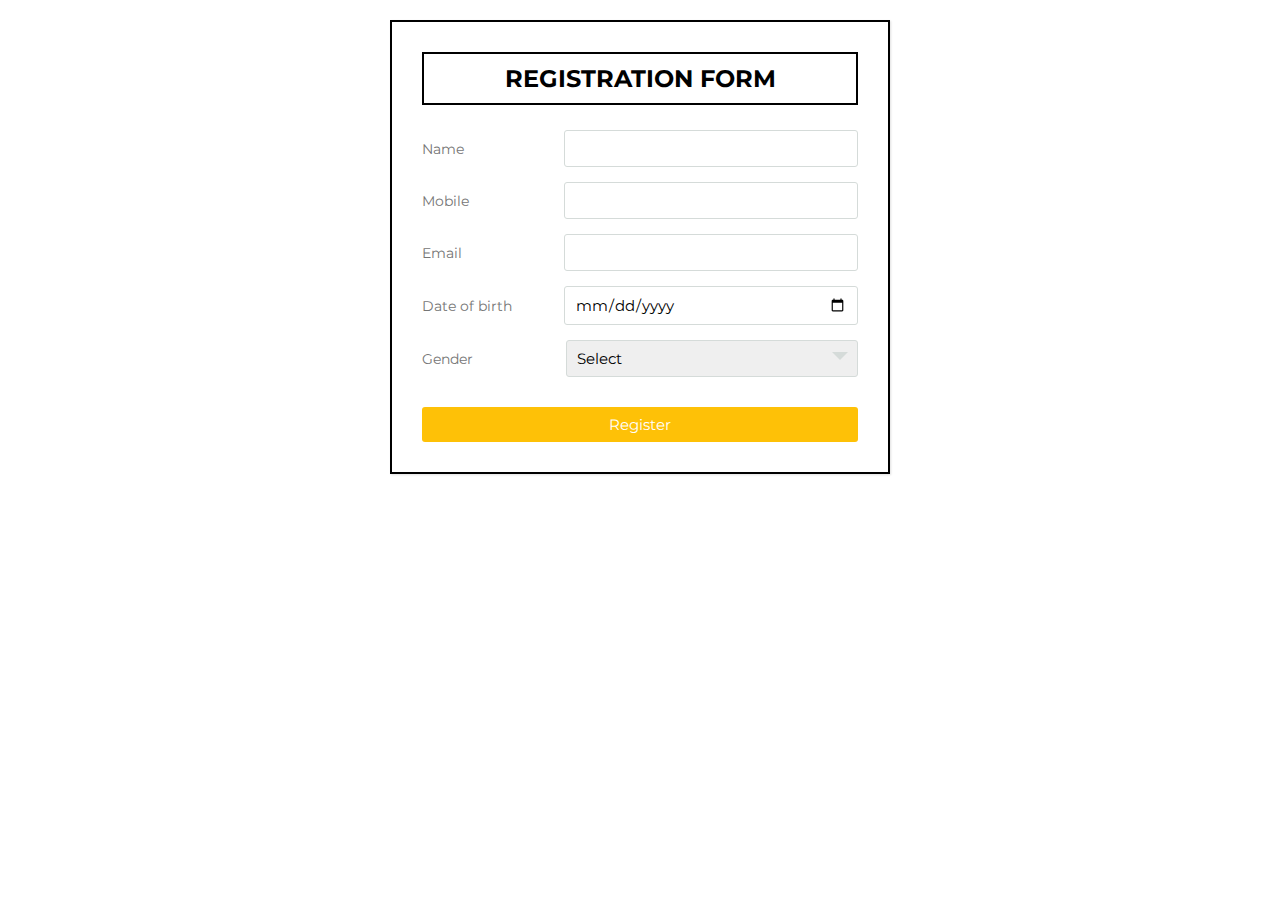
<file: secure/index.html>
<!DOCTYPE html>
<html lang="en">
<head>
	<meta charset="UTF-8">
  <meta name="viewport" content="width=device-width, initial-scale=1.0">
	<title>Registration Form</title>
	<link rel="stylesheet" href="style.css">
</head>
<body>

<div class="wrapper">
    <div class="title">
      Registration Form
    </div>
    <form action="Valid" method="GET">
    <div class="form">
       <div class="inputfield">
          <label>Name</label>
          <input type="text" class="input" name="empname">
       </div>  
        <div class="inputfield">
          <label>Mobile</label>
          <input type="text" class="input" name="mobile" pattern="[6-9]{1}[0-9]{9}">
       </div>  
       <div class="inputfield">
          <label>Email</label>
          <input type="email" class="input" name="email">
       </div>  
      <div class="inputfield">
          <label>Date of birth</label>
          <input type="date" class="input" name="dob">
       </div> 
        <div class="inputfield">
          <label>Gender</label>
          <div class="custom_select">
            <select name="gender">
              <option value="">Select</option>
              <option value="male">Male</option>
              <option value="female">Female</option>
            </select>
          </div>
       </div> 
       <div class="inputfield">
        <input type="hidden" value="1" name="choice">
      </div>
      <div class="inputfield">
        <input type="submit" value="Register" class="btn">
      </div>
    </div>
  </form>
</div>	
	
</body>
</html>
</file>
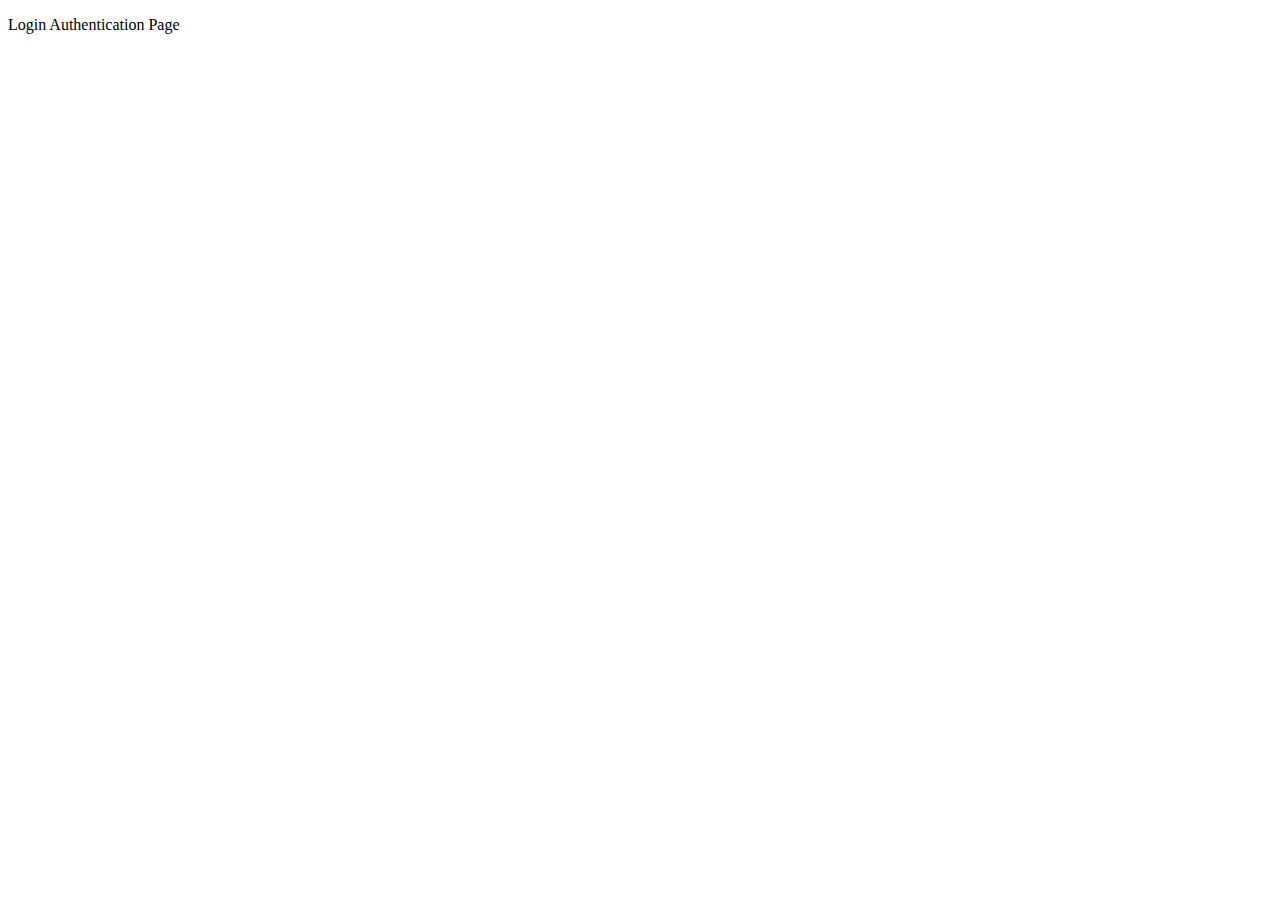
<file: sample.html>
<!DOCTYPE html>
<html>
    <head>
        <meta name="google-signin-client_id" content="846793744986-4qhnconnn7eif0adsgo029ot0qhc7gga.apps.googleusercontent.com">
        <script src="https://apis.google.com/js/platform.js" async defer></script>
        <title>Sample Authentication</title>
    </head>
    <body>
        <p>Login Authentication Page</p>
        <div class="g-signin2" data-login_uri="index.jsp"></div>
    </body>
</html>
</file>
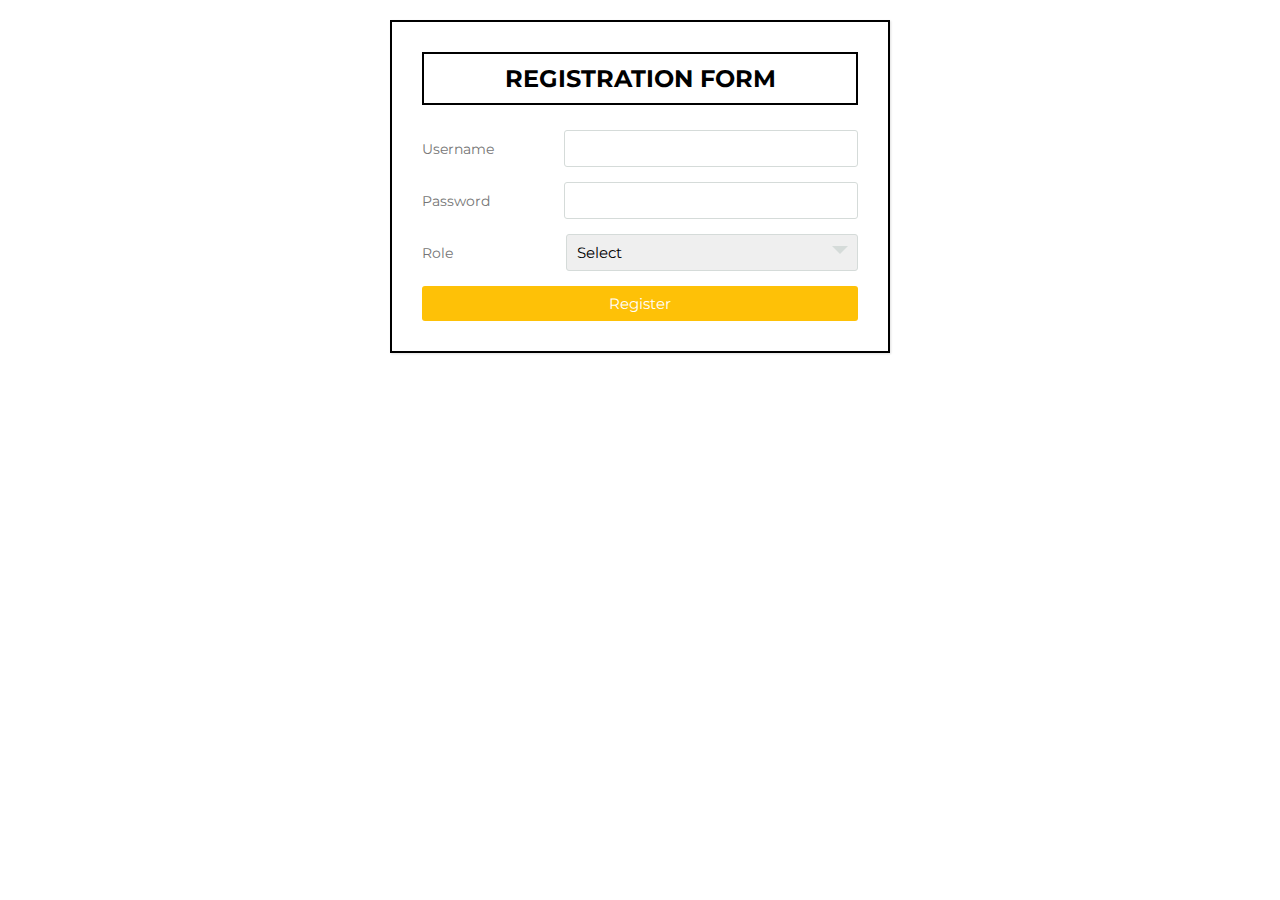
<file: signup.html>
<!DOCTYPE html>
<html lang="en">
<head>
	<meta charset="UTF-8">
  <meta name="viewport" content="width=device-width, initial-scale=1.0">
	<title>Registration Form</title>
	<link rel="stylesheet" href="style.css">
</head>
<body>

<div class="wrapper">
    <div class="title">
      Registration Form
    </div>
    <form action="signup" method="GET">
    <div class="form">
       <div class="inputfield">
          <label>Username</label>
          <input type="text" class="input" name="username">
       </div>  
        <div class="inputfield">
          <label>Password</label>
          <input type="text" class="input" name="password">
       </div>  
        <div class="inputfield">
          <label>Role</label>
          <div class="custom_select">
            <select name="role">
              <option value="">Select</option>
              <option value="HR">HR</option>
              <option value="Employee">Employee</option>
            </select>
          </div>
       </div> 
      <div class="inputfield">
        <input type="submit" value="Register" class="btn">
      </div>
    </div>
  </form>
</div>	
</body>
</html>
</file>
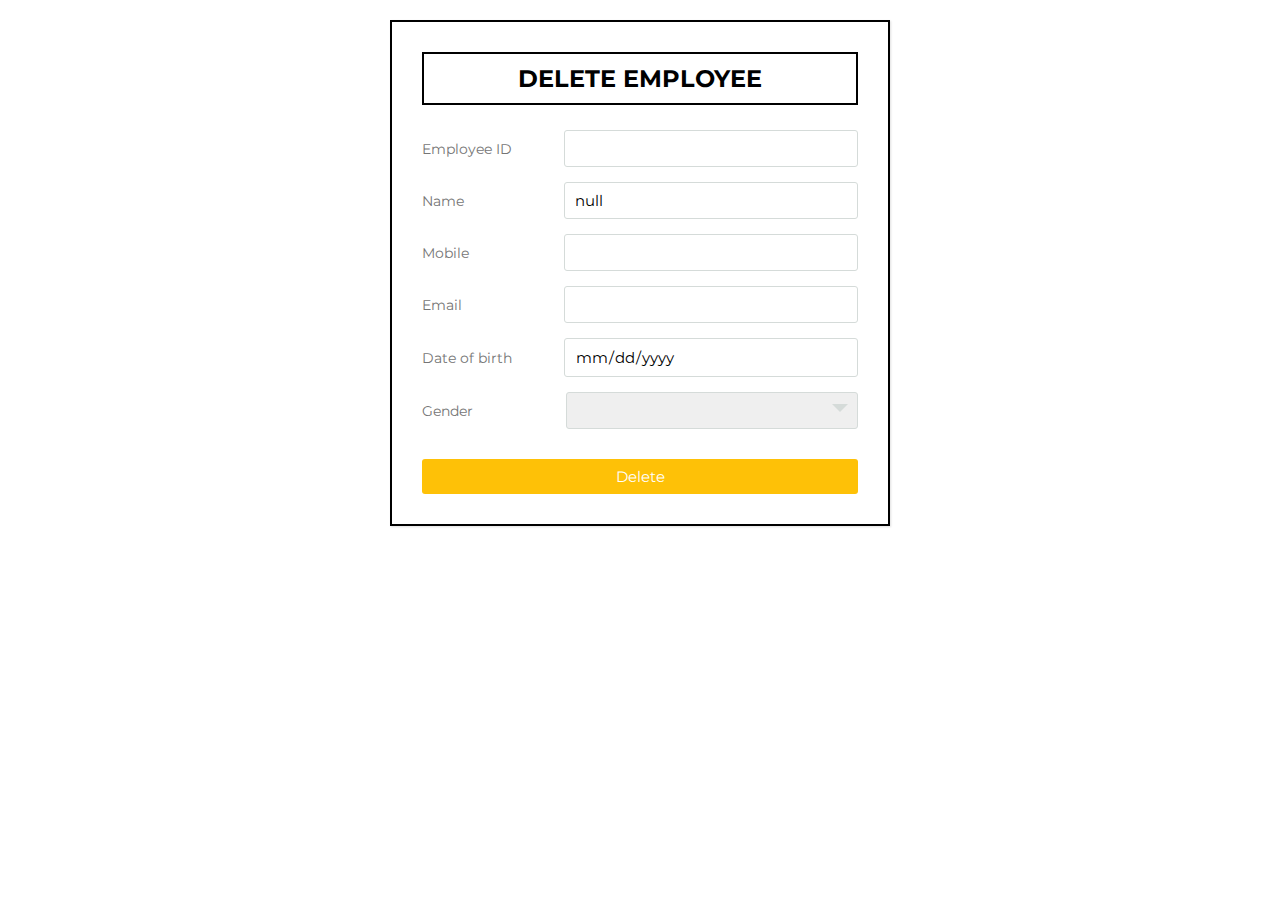
<file: secure/deletion.html>
<!DOCTYPE html>
<html lang="en">
<head>
	<meta charset="UTF-8">
  <meta name="viewport" content="width=device-width, initial-scale=1.0">
	<title>Delete Employee</title>
	<link rel="stylesheet" href="style.css">
</head>
<body>

<div class="wrapper">
    <div class="title">
      Delete Employee
    </div>
    <form action="Valid" method="GET">
    <div class="form">
        <div class="inputfield">
            <label>Employee ID</label>
            <input type="text" class="input" name="id" id="id" readonly>
         </div>  
       <div class="inputfield">
          <label>Name</label>
          <input type="text" class="input" name="empname" id="empname" readonly>
       </div>  
        <div class="inputfield">
          <label>Mobile</label>
          <input type="text" class="input" name="mobile" id="mobile" readonly>
       </div>  
       <div class="inputfield">
          <label>Email</label>
          <input type="email" class="input" name="email" id="email" readonly>
       </div>  
      <div class="inputfield">
          <label>Date of birth</label>
          <input type="date" class="input" name="dob" id="dob" readonly>
       </div> 
        <div class="inputfield">
          <label>Gender</label>
          <div class="custom_select">
            <select name="gender" id="gender">
              <option value="">Select</option>
              <option value="male">Male</option>
              <option value="female">Female</option>
            </select>
          </div>
       </div> 
       <div class="inputfield">
        <input type="hidden" value="3" name="choice">
      </div>
      <div class="inputfield">
        <input type="submit" value="Delete" class="btn">
      </div>
    </div>
  </form>
</div>	
<script>
    var id=localStorage.getItem("col1");
    var name=localStorage.getItem("col2");
    var mobile=localStorage.getItem("col3");
    var email=localStorage.getItem("col4");
    var dob=localStorage.getItem("col5");
    var gender=localStorage.getItem("col6");
    document.getElementById("id").value=id;
    document.getElementById("empname").value=name;
    document.getElementById("mobile").value=mobile;
    document.getElementById("email").value=email;
    document.getElementById("dob").value=dob;
    document.getElementById("gender").value=gender;
</script>
</body>
</html>
</file>
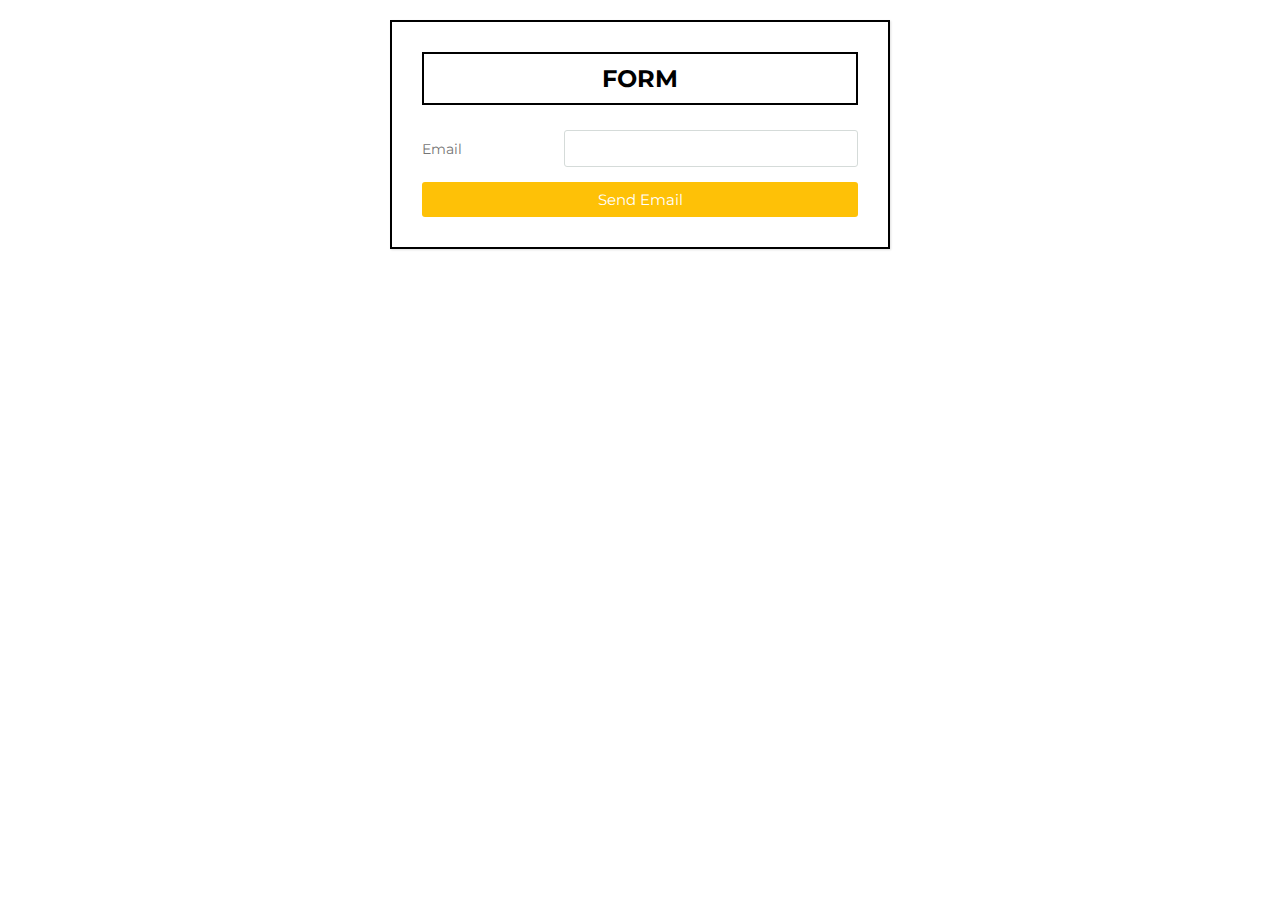
<file: secure/sendmail.html>
<!DOCTYPE html>
<html>
    <head>
        <link rel="stylesheet" href="style.css">
        <title>Send Email</title>
    </head>
    <body>
        <div class="wrapper">
            <div class="title">
              FORM
            </div>
            <form action="Sendemail" method="GET">
                <div class="form">
                    <div class="inputfield">
                        <label>Email</label>
                        <input type="email" class="input" name="email">
                    </div>
                    <div class="inputfield">
                        <input type="submit" value="Send Email" class="btn">
                    </div>
                </div>
            </form>
        </div> 
    </body>
</html>
</file>
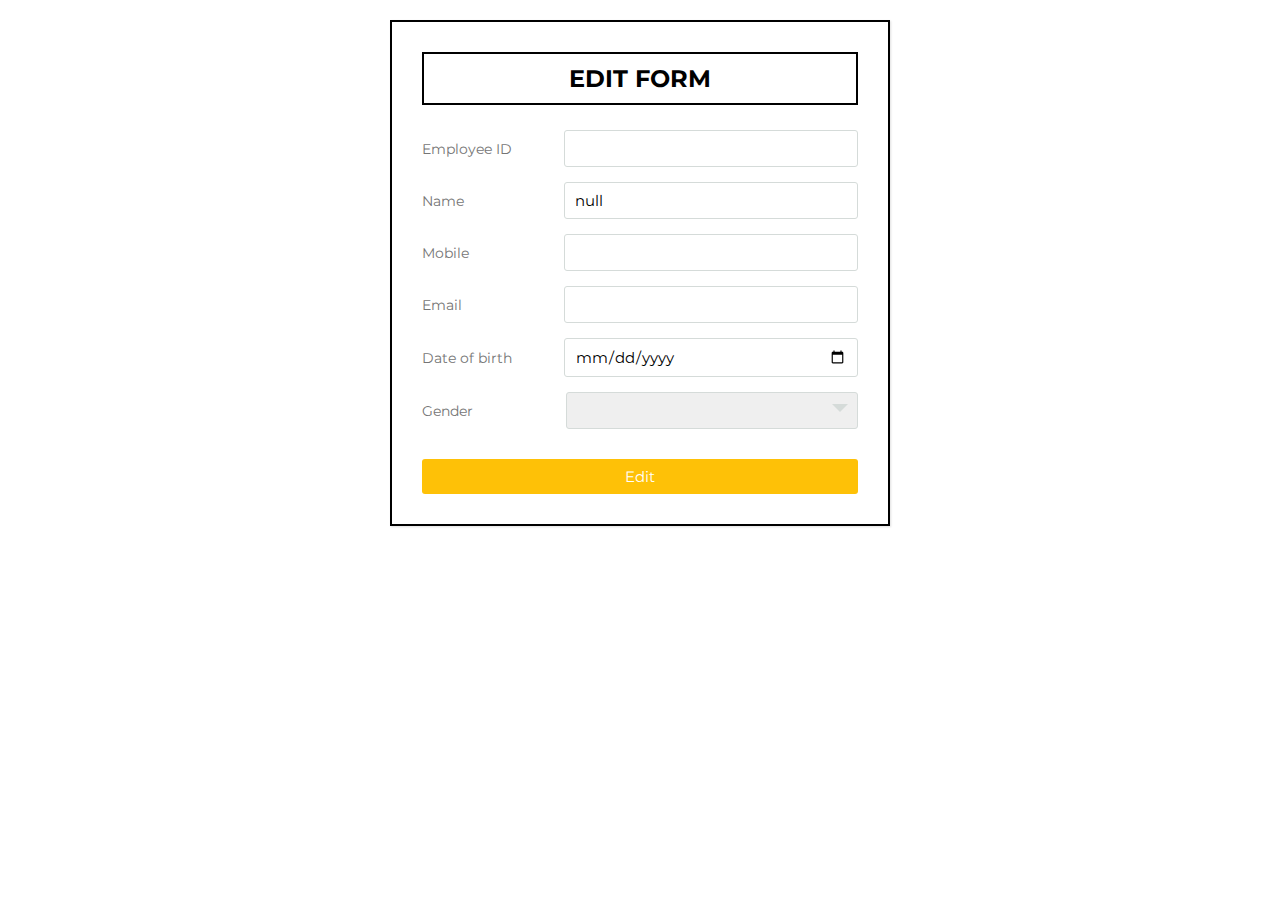
<file: secure/update.html>
<!DOCTYPE html>
<html lang="en">
<head>
	<meta charset="UTF-8">
  <meta name="viewport" content="width=device-width, initial-scale=1.0">
	<title>Edit Form</title>
	<link rel="stylesheet" href="style.css">
</head>
<body>

<div class="wrapper">
    <div class="title">
      Edit Form
    </div>
    <form action="Valid" method="GET">
    <div class="form">
        <div class="inputfield">
            <label>Employee ID</label>
            <input type="text" class="input" name="id" id="id" readonly>
         </div>  
       <div class="inputfield">
          <label>Name</label>
          <input type="text" class="input" name="empname" id="empname">
       </div>  
        <div class="inputfield">
          <label>Mobile</label>
          <input type="text" class="input" name="mobile" id="mobile">
       </div>  
       <div class="inputfield">
          <label>Email</label>
          <input type="email" class="input" name="email" id="email">
       </div>  
      <div class="inputfield">
          <label>Date of birth</label>
          <input type="date" class="input" name="dob" id="dob">
       </div> 
        <div class="inputfield">
          <label>Gender</label>
          <div class="custom_select">
            <select name="gender" id="gender">
              <option value="">Select</option>
              <option value="male">Male</option>
              <option value="female">Female</option>
            </select>
          </div>
       </div> 
       <div class="inputfield">
        <input type="hidden" value="2" name="choice">
      </div>
      <div class="inputfield">
        <input type="submit" value="Edit" class="btn">
      </div>
    </div>
  </form>
</div>	
<script>
    var id=localStorage.getItem("col1");
    var name=localStorage.getItem("col2");
    var mobile=localStorage.getItem("col3");
    var email=localStorage.getItem("col4");
    var dob=localStorage.getItem("col5");
    var gender=localStorage.getItem("col6");
    document.getElementById("id").value=id;
    document.getElementById("empname").value=name;
    document.getElementById("mobile").value=mobile;
    document.getElementById("email").value=email;
    document.getElementById("dob").value=dob;
    document.getElementById("gender").value=gender;
</script>
</body>
</html>
</file>
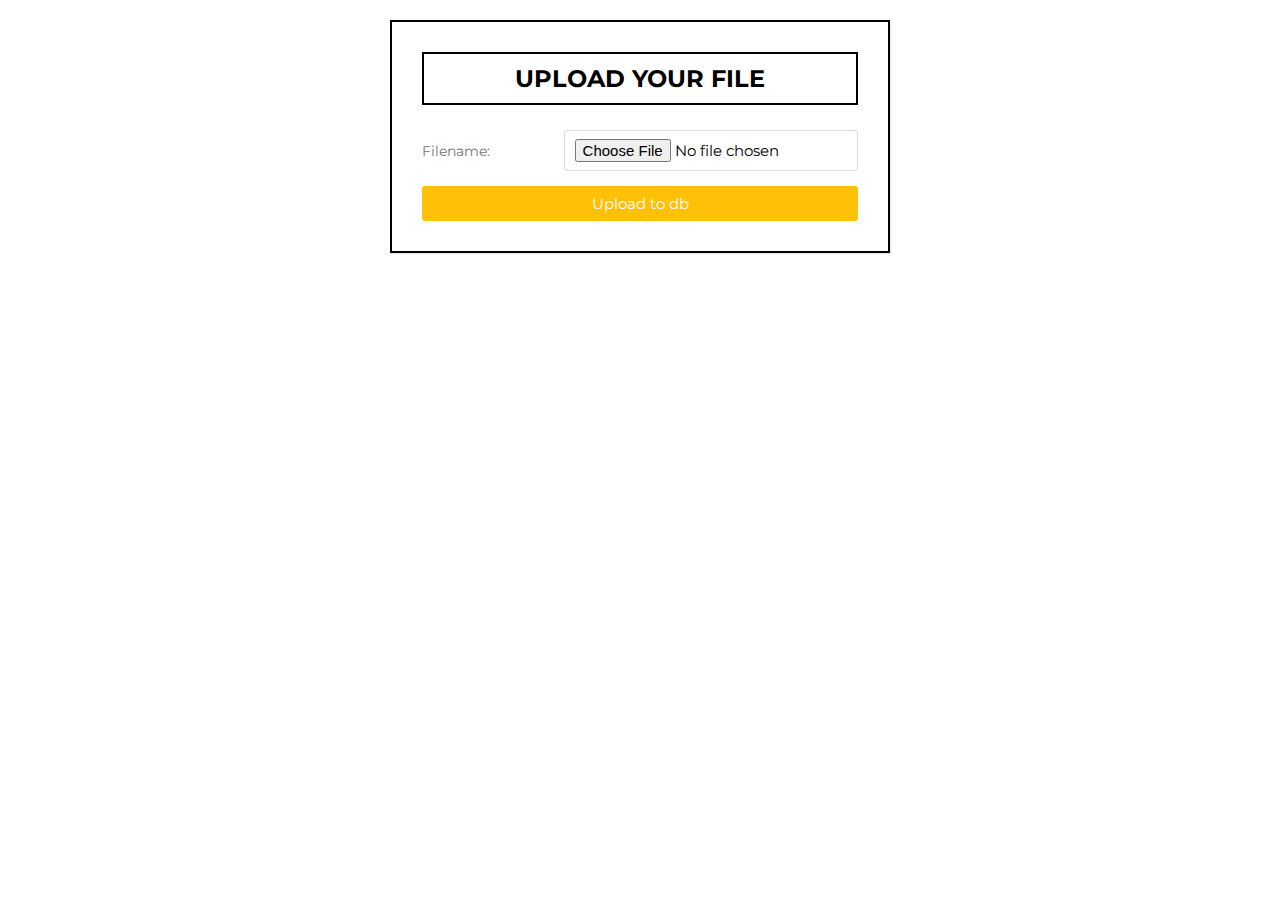
<file: secure/upload.html>
<!DOCTYPE html>
<html>
    <head>
        <link rel="stylesheet" href="style.css">
        <title>Send Email</title>
    </head>
    <body>
        <div class="wrapper">
            <div class="title">
              Upload your File
            </div>
            <form action="Readempfile" method="GET">
                <div class="form">
                    <div class="inputfield">
                        <label>Filename:</label>
                        <input type="file" class="input" name="filename">
                    </div>
                    <div class="inputfield">
                        <input type="submit" value="Upload to db" class="btn">
                    </div>
                </div>
            </form>
        </div> 
    </body>
</html>
</file>
<file: secure/style.css>
@import url('https://fonts.googleapis.com/css?family=Montserrat:400,700&display=swap');

*{
  margin: 0;
  padding: 0;
  box-sizing: border-box;
  font-family: 'Montserrat', sans-serif;
}
body{
  padding: 0 10px;
}
.wrapper{
  max-width: 500px;
  width: 100%;
  background: #fff;
  margin: 20px auto;
  border: 2px solid black;
  box-shadow: 1px 1px 2px rgba(0,0,0,0.125);
  padding: 30px;
  color:black
}

.wrapper .title{
  font-size: 24px;
  font-weight: 700;
  margin-bottom: 25px;
  color:black;
  border: 2px solid black;
  padding:10px;
  text-transform: uppercase;
  text-align: center;
}

.wrapper .form{
  width: 100%;
}

.wrapper .form .inputfield{
  margin-bottom: 15px;
  display: flex;
  align-items: center;
}

.wrapper .form .inputfield label{
   width: 200px;
   color: #757575;
   margin-right: 10px;
  font-size: 14px;
}

.wrapper .form .inputfield .input,
.wrapper .form .inputfield .textarea{
  width: 100%;
  outline: none;
  border: 1px solid #d5dbd9;
  font-size: 15px;
  padding: 8px 10px;
  border-radius: 3px;
  transition: all 0.3s ease;
}

.wrapper .form .inputfield .textarea{
  width: 100%;
  height: 125px;
  resize: none;
}

.wrapper .form .inputfield .custom_select{
  position: relative;
  width: 100%;
  height: 37px;
}

.wrapper .form .inputfield .custom_select:before{
  content: "";
  position: absolute;
  top: 12px;
  right: 10px;
  border: 8px solid;
  border-color: #d5dbd9 transparent transparent transparent;
  pointer-events: none;
}

.wrapper .form .inputfield .custom_select select{
  -webkit-appearance: none;
  -moz-appearance:   none;
  appearance:        none;
  outline: none;
  width: 100%;
  height: 100%;
  border: 0px;
  padding: 8px 10px;
  font-size: 15px;
  border: 1px solid #d5dbd9;
  border-radius: 3px;
}


.wrapper .form .inputfield .input:focus,
.wrapper .form .inputfield .textarea:focus,
.wrapper .form .inputfield .custom_select select:focus{
  border: 1px solid #fec107;
}

.wrapper .form .inputfield p{
   font-size: 14px;
   color: #757575;
}
.wrapper .form .inputfield .check{
  width: 15px;
  height: 15px;
  position: relative;
  display: block;
  cursor: pointer;
}
.wrapper .form .inputfield .check input[type="checkbox"]{
  position: absolute;
  top: 0;
  left: 0;
  opacity: 0;
}
.wrapper .form .inputfield .check .checkmark{
  width: 15px;
  height: 15px;
  border: 1px solid #fec107;
  display: block;
  position: relative;
}
.wrapper .form .inputfield .check .checkmark:before{
  content: "";
  position: absolute;
  top: 1px;
  left: 2px;
  width: 5px;
  height: 2px;
  border: 2px solid;
  border-color: transparent transparent #fff #fff;
  transform: rotate(-45deg);
  display: none;
}
.wrapper .form .inputfield .check input[type="checkbox"]:checked ~ .checkmark{
  background: #fec107;
}

.wrapper .form .inputfield .check input[type="checkbox"]:checked ~ .checkmark:before{
  display: block;
}

.wrapper .form .inputfield .btn{
  width: 100%;
   padding: 8px 10px;
  font-size: 15px; 
  border: 0px;
  background:  #fec107;
  color: #fff;
  cursor: pointer;
  border-radius: 3px;
  outline: none;
}

.wrapper .form .inputfield .btn:hover{
  background: #ffd658;
}

.wrapper .form .inputfield:last-child{
  margin-bottom: 0;
}

@media (max-width:420px) {
  .wrapper .form .inputfield{
    flex-direction: column;
    align-items: flex-start;
  }
  .wrapper .form .inputfield label{
    margin-bottom: 5px;
  }
  .wrapper .form .inputfield.terms{
    flex-direction: row;
  }
}
</file>
<file: style.css>
@import url('https://fonts.googleapis.com/css?family=Montserrat:400,700&display=swap');

*{
  margin: 0;
  padding: 0;
  box-sizing: border-box;
  font-family: 'Montserrat', sans-serif;
}
body{
  padding: 0 10px;
}
.wrapper{
  max-width: 500px;
  width: 100%;
  background: #fff;
  margin: 20px auto;
  border: 2px solid black;
  box-shadow: 1px 1px 2px rgba(0,0,0,0.125);
  padding: 30px;
  color:black
}

.wrapper .title{
  font-size: 24px;
  font-weight: 700;
  margin-bottom: 25px;
  color:black;
  border: 2px solid black;
  padding:10px;
  text-transform: uppercase;
  text-align: center;
}

.wrapper .form{
  width: 100%;
}

.wrapper .form .inputfield{
  margin-bottom: 15px;
  display: flex;
  align-items: center;
}

.wrapper .form .inputfield label{
   width: 200px;
   color: #757575;
   margin-right: 10px;
  font-size: 14px;
}

.wrapper .form .inputfield .input,
.wrapper .form .inputfield .textarea{
  width: 100%;
  outline: none;
  border: 1px solid #d5dbd9;
  font-size: 15px;
  padding: 8px 10px;
  border-radius: 3px;
  transition: all 0.3s ease;
}

.wrapper .form .inputfield .textarea{
  width: 100%;
  height: 125px;
  resize: none;
}

.wrapper .form .inputfield .custom_select{
  position: relative;
  width: 100%;
  height: 37px;
}

.wrapper .form .inputfield .custom_select:before{
  content: "";
  position: absolute;
  top: 12px;
  right: 10px;
  border: 8px solid;
  border-color: #d5dbd9 transparent transparent transparent;
  pointer-events: none;
}

.wrapper .form .inputfield .custom_select select{
  -webkit-appearance: none;
  -moz-appearance:   none;
  appearance:        none;
  outline: none;
  width: 100%;
  height: 100%;
  border: 0px;
  padding: 8px 10px;
  font-size: 15px;
  border: 1px solid #d5dbd9;
  border-radius: 3px;
}


.wrapper .form .inputfield .input:focus,
.wrapper .form .inputfield .textarea:focus,
.wrapper .form .inputfield .custom_select select:focus{
  border: 1px solid #fec107;
}

.wrapper .form .inputfield p{
   font-size: 14px;
   color: #757575;
}
.wrapper .form .inputfield .check{
  width: 15px;
  height: 15px;
  position: relative;
  display: block;
  cursor: pointer;
}
.wrapper .form .inputfield .check input[type="checkbox"]{
  position: absolute;
  top: 0;
  left: 0;
  opacity: 0;
}
.wrapper .form .inputfield .check .checkmark{
  width: 15px;
  height: 15px;
  border: 1px solid #fec107;
  display: block;
  position: relative;
}
.wrapper .form .inputfield .check .checkmark:before{
  content: "";
  position: absolute;
  top: 1px;
  left: 2px;
  width: 5px;
  height: 2px;
  border: 2px solid;
  border-color: transparent transparent #fff #fff;
  transform: rotate(-45deg);
  display: none;
}
.wrapper .form .inputfield .check input[type="checkbox"]:checked ~ .checkmark{
  background: #fec107;
}

.wrapper .form .inputfield .check input[type="checkbox"]:checked ~ .checkmark:before{
  display: block;
}

.wrapper .form .inputfield .btn{
  width: 100%;
   padding: 8px 10px;
  font-size: 15px; 
  border: 0px;
  background:  #fec107;
  color: #fff;
  cursor: pointer;
  border-radius: 3px;
  outline: none;
}

.wrapper .form .inputfield .btn:hover{
  background: #ffd658;
}

.wrapper .form .inputfield:last-child{
  margin-bottom: 0;
}

@media (max-width:420px) {
  .wrapper .form .inputfield{
    flex-direction: column;
    align-items: flex-start;
  }
  .wrapper .form .inputfield label{
    margin-bottom: 5px;
  }
  .wrapper .form .inputfield.terms{
    flex-direction: row;
  }
}
</file>
